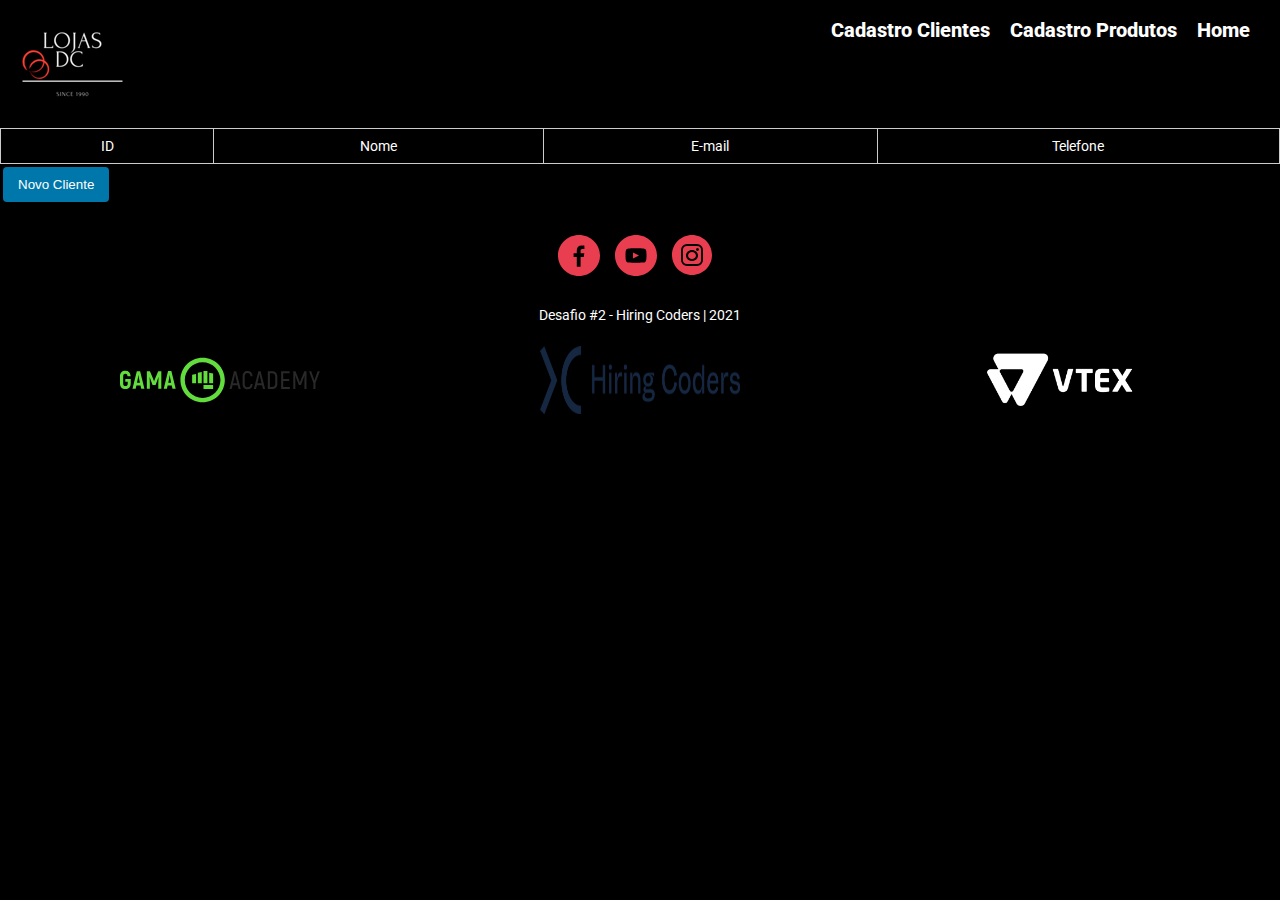
<file: cadastro_clientes.html>
<!DOCTYPE html>
<html lang="pt-BR">

<head>
    <meta charset="UTF-8">
    <meta http-equiv="X-UA-Compatible" content="IE=edge">
    <meta name="viewport" content="width=device-width, initial-scale=1.0">
    <meta name="description" content="Desafio #2: Ecommerce - Criação de um sistema e-commerce para inventário de produtos e dados de clientes. 
        Página de cadastro de clientes.">
    <meta name="author" content="Djonny Nogueira Rosa">

    <link rel="stylesheet" href="css/reset.css">
    <link rel="stylesheet" href="css/style.css">
    <link rel="stylesheet" href="css/style-index.css">


    <title>Cadastro de Clientes</title>


</head>

<body page="lista">
    <header class="cabecalho">
        <!-- logo da empresa -->
        <a href="index.html">
            <img class="cabecalho-logo" src="img/LOJAS DC (1).png" alt="Lojas Dc"
                title="Ir para a página inicial da Lojas Dc">
        </a>
        <nav>
            <ul class="cabecalho-menu">
                <li class="cabecalho-menu-item"><a href="cadastro_clientes.html">Cadastro Clientes </a></li>
                <li class="cabecalho-menu-item"><a href="cadastro_produtos.html">Cadastro Produtos </a></li>
                <li class="cabecalho-menu-item"><a href="index.html">Home </a></li>
            </ul>
        </nav>
    </header>

    <div class="container">
        <div id="listaRegistros">

            <table>
                <thead>
                    <tr>
                        <th>ID</th>
                        <th>Nome</th>
                        <th>E-mail</th>

                        <th>Telefone</th>
                    </tr>
                </thead>
                <tbody id="listaRegistrosBody"></tbody>
            </table>

            <div>
                <button onclick="visualizar('cadastro')" true>Novo Cliente</button>
            </div>
        </div>

        <form id="cadastroRegistro">

            <div class="label">
                <div>ID</div>
                <div>
                    <input type="number" name="id" id="id" readonly>
                </div>
            </div>

            <div class="label">
                <div>Nome</div>
                <div>
                    <input type="text" name="nome" id="nome">
                </div>
            </div>

            <div class="label">
                <div>E-mail</div>
                <div>
                    <input type="email" name="email" id="email">
                </div>
            </div>

            <div class="label">
                <div>Telefone</div>
                <div>
                    <input type="fone" name="fone" id="fone">
                </div>
            </div>

            <div>
                <button>Salvar</button>
                <button class="cinza" onclick="visualizar('lista')" type="button">Cancelar</button>
            </div>

        </form>

        </form>

    </div>

    <footer>
        <!-- Conteúdo do footer -->
        <section class="rodape">

            <ul class="rodape-lista-midias-sociais">
                <!-- <div class="rodape__icones"> -->
                <li class="rodape-item-midias-sociais">
                    <a href="#"> <img src="img/footer-icone-facebook.svg" alt="Link para o Facebook"> </a>
                </li>
                <li class="rodape-item-midias-sociais">
                    <a href="#"> <img src="img/footer-icone-youtube.svg" alt="Link para o Youtybe"></a>
                </li>
                <li class="rodape-item-midias-sociais">
                    <a href="#"><img src="img/footer-icone-instagram.svg" alt="Link para o Instagram"></a>
                </li>
                <!-- </div> -->
            </ul>
        </section>

        <p> Desafio #2 - Hiring Coders | 2021</p><br>

        <section class="patrocinadores">
            <img class="patrocinadores-item" src="img/gama-academy.svg" alt="Gama Academy" class="gama-academy">
            <img class="patrocinadores-item" src="img/hiring-coders.png" alt="Hiring Coders" class="hiring-coders">
            <img class="patrocinadores-item" src="img/logo-vtex.png" alt="Vtex" class="vtex">
        </section>
    </footer>
    <!-- chamando o javascript -->
    <script type="text/javascript" src="js/script_clientes.js"></script>

</body>

</html>
</file>
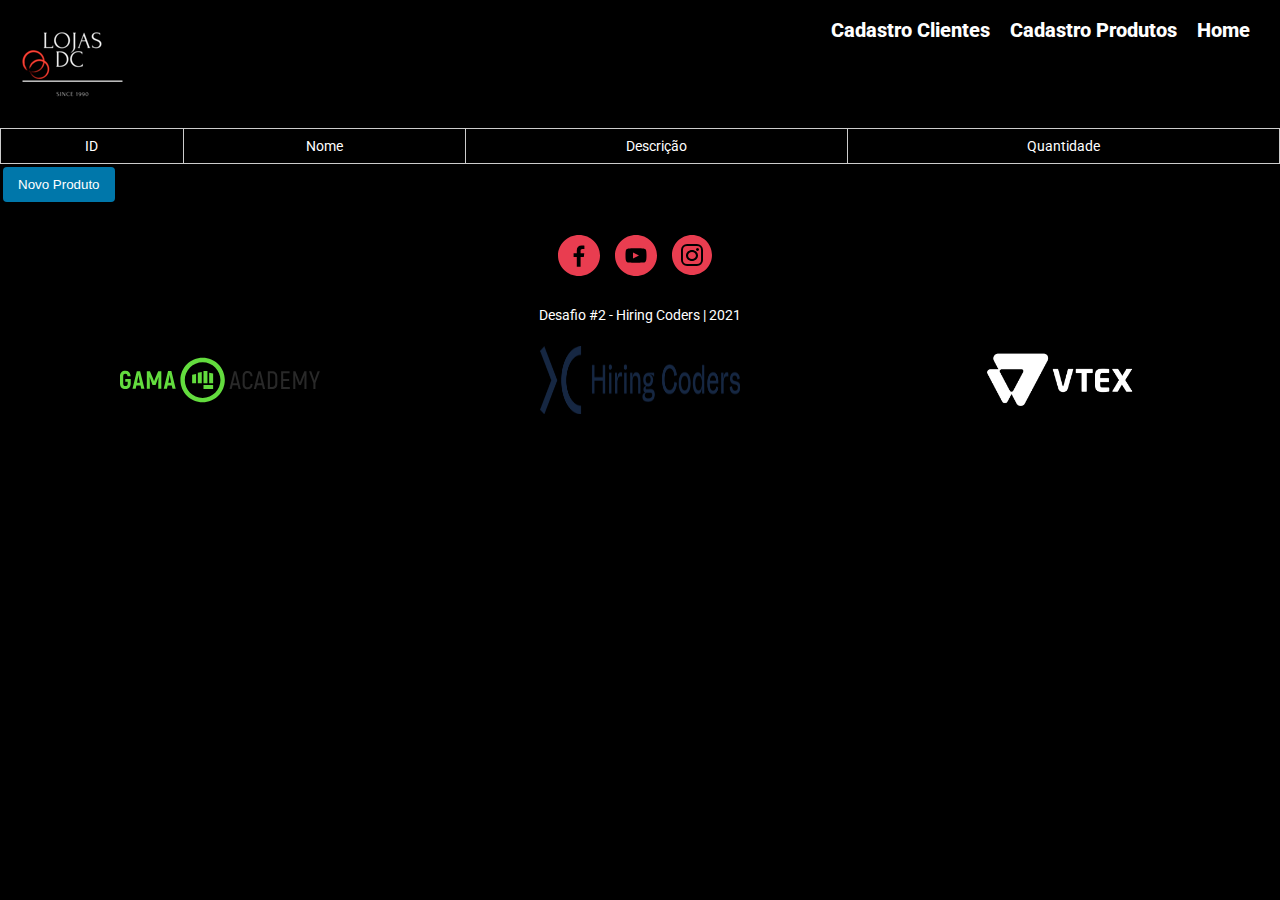
<file: cadastro_produtos.html>
<!DOCTYPE html>
<html lang="pt-BR">
<head>
    <meta charset="UTF-8">
    <meta http-equiv="X-UA-Compatible" content="IE=edge">
    <meta name="viewport" content="width=device-width, initial-scale=1.0">
    <meta name="description" content="Desafio #2: Ecommerce - Criação de um sistema e-commerce para inventário de produtos e dados de clientes. 
        Página de cadastro de produtos.">
    <meta name="author" content="Djonny Nogueira Rosa">

    <link rel="stylesheet" href="css/reset.css">
    <link rel="stylesheet" href="css/style.css">
    <link rel="stylesheet" href="css/style-index.css">

    <title>Cadastro de Produtos</title>
</head>

<body page="lista">
    <header class="cabecalho">
        <!-- logo da empresa -->
        <a href="index.html">
            <img class="cabecalho-logo" src="img/LOJAS DC (1).png" alt="Lojas Dc"
                title="Ir para a página inicial da Lojas Dc">
        </a>
        <nav>
            <ul class="cabecalho-menu">
                <li class="cabecalho-menu-item"><a href="cadastro_clientes.html">Cadastro Clientes </a></li>
                <li class="cabecalho-menu-item"><a href="cadastro_produtos.html">Cadastro Produtos </a></li>
                <li class="cabecalho-menu-item"><a href="index.html">Home </a></li>
            </ul>
        </nav>
    </header>

    <div class="container">
        <div id="listaRegistros">

            <table>
                <thead>
                    <tr>
                        <th>ID</th>
                        <th>Nome</th>
                        <th>Descrição</th>

                        <th>Quantidade</th>
                    </tr>
                </thead>
                <tbody id="listaRegistrosBody"></tbody>
            </table>

            <div>
                <button onclick="visualizar('cadastro')" true>Novo Produto</button>
            </div>
        </div>

        <form id="cadastroRegistro">

            <div class="label">
                <div>ID</div>
                <div>
                    <input type="number" name="id" id="id" readonly>
                </div>
            </div>

            <div class="label">
                <div>Nome</div>
                <div>
                    <input type="text" name="nome" id="nome">
                </div>
            </div>

            <div class="label">
                <div>Descrição</div>
                <div>
                    <input type="desc" name="desc" id="desc">
                </div>
            </div>

            <div class="label">
                <div>Quantidade</div>
                <div>
                    <input type="qtd" name="qtd" id="qtd">
                </div>
            </div>

            <div>
                <button>Salvar</button>
                <button class="cinza" onclick="visualizar('lista')" type="button">Cancelar</button>
            </div>

        </form>

        </form>

    </div>

    <footer>
        <!-- Conteúdo do footer -->
        <section class="rodape">

            <ul class="rodape-lista-midias-sociais">
                <!-- <div class="rodape__icones"> -->
                <li class="rodape-item-midias-sociais">
                    <a href="#"> <img src="img/footer-icone-facebook.svg" alt="Link para o Facebook"> </a>
                </li>
                <li class="rodape-item-midias-sociais">
                    <a href="#"> <img src="img/footer-icone-youtube.svg" alt="Link para o Youtybe"></a>
                </li>
                <li class="rodape-item-midias-sociais">
                    <a href="#"><img src="img/footer-icone-instagram.svg" alt="Link para o Instagram"></a>
                </li>
                <!-- </div> -->
            </ul>
        </section>
        <p> Desafio #2 - Hiring Coders | 2021</p><br>
        <section class="patrocinadores">
            <img class="patrocinadores-item" src="img/gama-academy.svg" alt="Gama Academy" class="gama-academy">
            <img class="patrocinadores-item" src="img/hiring-coders.png" alt="Hiring Coders" class="hiring-coders">
            <img class="patrocinadores-item" src="img/logo-vtex.png" alt="Vtex" class="vtex">
        </section>
    </footer>
    <!-- chamando o javascript -->
    <script type="text/javascript" src="js/script_produtos.js"></script>
</body>

</html>
</file>
<file: css/style.css>
#listaRegistros {
    display: none;
}
#cadastroRegistro {
    display: none;
    flex-direction: column;
    gap: 10px;
}

body[page=lista] #listaRegistros {
    display: block;
}
body[page=cadastro] #cadastroRegistro {
    display: block;
}
body {
    font-family: Arial, Helvetica, sans-serif;
    font-size: 14px;
}

table {
    width: 100%;
    border-collapse: collapse;
}

table,
th,
table td {
    font-size: 14px;
    padding: 10px 15px;
    border: 1px solid #ccc;
}

button {
    border: none;
    border-radius: 4px;
    cursor: pointer;
    background-color: #07a;
    color: #fff;
    margin: 3px;
    padding: 10px 15px;
}

button.cinza {
    background-color: #ccc;
    color: #666;
}

button:hover {
    opacity: 0.8;
}

input {
    border: 1px solid #ccc;
    border-radius: 4px;
    padding: 10px;
}

.label>div {
    display: flex;
}

.label>div>input {
    flex: 1;
}

button.vermelho {
    background-color: #a00;
}
</file>
<file: css/style-index.css>
@import url('https://fonts.googleapis.com/css2?family=Roboto:ital,wght@0,400;0,700;1,400;1,500&display=swap');

body {
    background-color: black;
    font-family: "Roboto", Arial, Helvetica, sans-serif;
    color: white;
}

.cabecalho {
    display: flex;
    justify-content: space-between;

    font-size: 20px;
    font-weight: 800;
    margin-left: 10px;
    margin-right: 10px;
}
.cabecalho-menu {
    display: flex;
    justify-content: center;
    padding: 10px;
}

.cabecalho-menu-item {
    margin: 10px;
    text-align: center;
}

.cabecalho-menu-item:hover {
    box-shadow: 3px 1px 17px 1px #ff000090;
}

.container-principal{
    display: flex;
    width: 600px;
    height: 280px;
    margin: auto;
    background-color: #000;
}

footer p {
    text-align: center;
}


.rodape-lista-midias-sociais {
    display: flex;
    justify-content: center;
    margin: 30px;
}

.rodape-item-midias-sociais {
    width: 50px;
    margin: 0 .25em;
}

.patrocinadores {
    display: flex;
    flex-wrap: wrap;
    justify-content: space-around;

    margin: 10px 10px;


}

.patrocinadores-item {
    width: 200px;
}


/* tela até 420 */
@media (max-width: 420px) {
    .cabecalho {
        display: flex;
        justify-content: space-between;

        font-size: 15px;
        font-weight: 800;
        margin: 10px;
    }

    .cabecalho-menu {
        display: flex;
        justify-content: center;
        padding: 1px;
    }

    .cabecalho-menu-item {
        margin: 2px;
        text-align: center;
        padding: 4px;
    }

    .banner-black-friday {
        width: 300px;
    }

    .imagem {
        display: flex;

        flex-direction: column;
        justify-content: center;
        align-items: center;
    }
}
@media (max-width: 344px) {
    .cabecalho-menu {
        display: flex;
        flex-wrap: wrap;
        justify-content: center;
        padding: 1px;
    }
}
</file>
